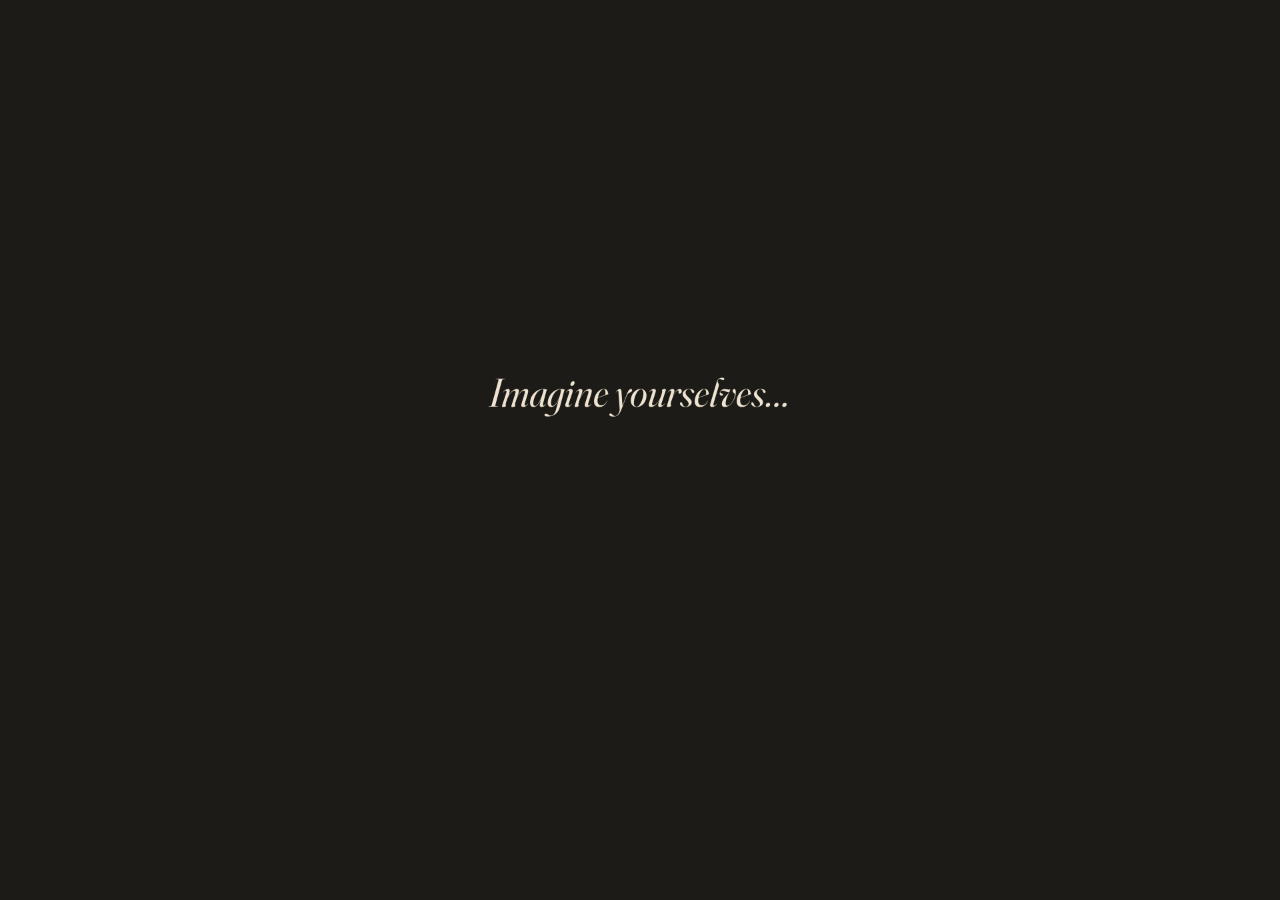
<file: index.html>
<!doctype html>
<html lang="en">
<head>
<meta charset="utf-8">
<meta name="robots" content="noindex">
<meta name="viewport" content="width=device-width, initial-scale=1, minimum-scale=1">
<title>Lia - a story for Google Research</title>
<link rel="icon" href="data:,">
<link rel="stylesheet" href="css/talk.css">
</head>
<body class="theme-night">
<div id="stage">
  <div id="screens"></div>
  <div id="overlay"><div class="pane"></div><div class="x">CLICK TO CLOSE</div></div>
  <div id="progress"></div>
  <div id="notes"></div>
  <div id="map"></div>
  <div id="black"></div>
</div>
<script src="data/papers.js"></script>
<script src="data/notes.js"></script>
<script src="data/menton.js"></script>
<script src="data/prompt_ideas.js"></script>
<script src="js/talk.js"></script>
<script src="js/screens.js"></script>
<script>TALK.start();</script>
</body>
</html>
</file>
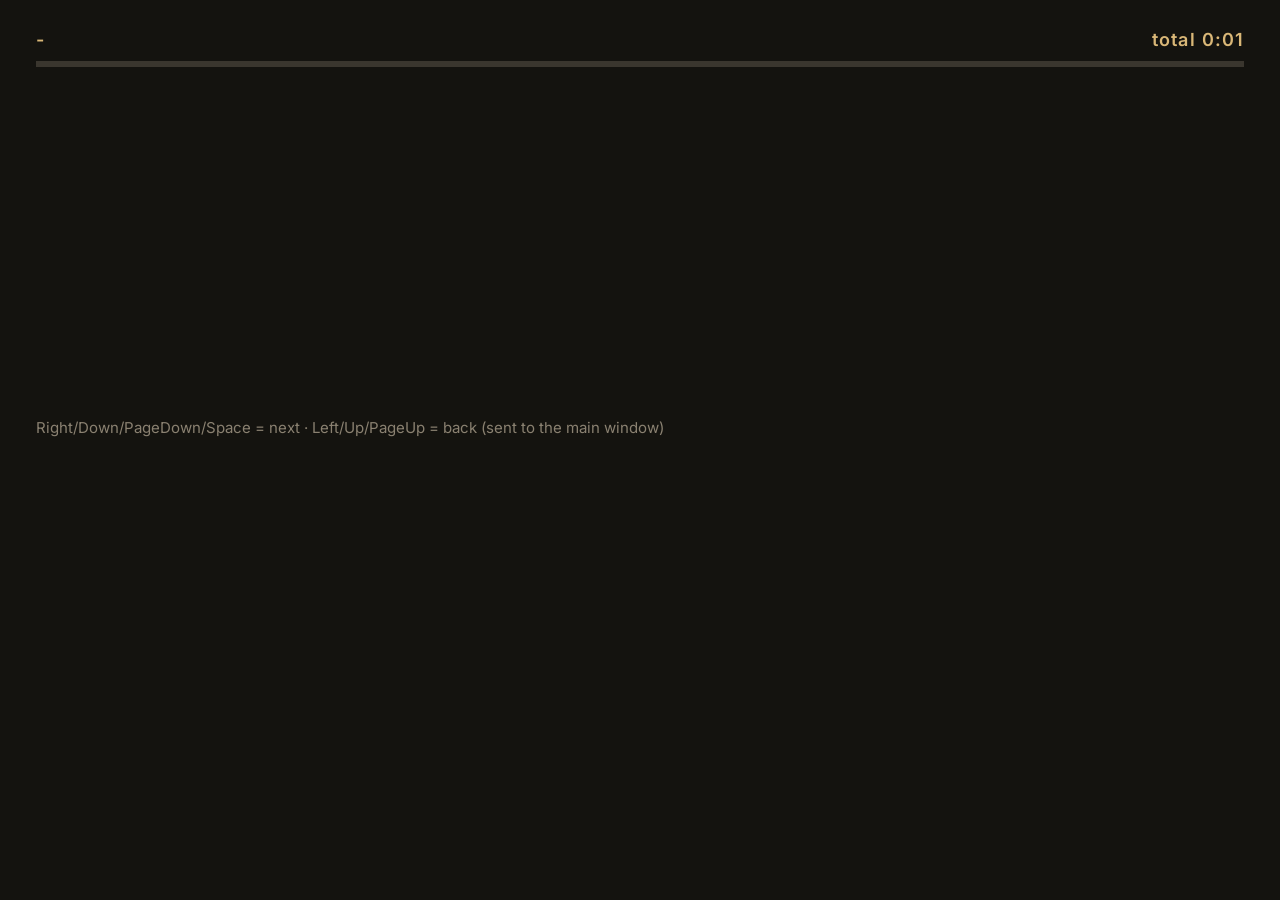
<file: presenter.html>
<!doctype html>
<html lang="he" dir="rtl">
<head>
<meta charset="utf-8">
<title>Presenter</title>
<link rel="stylesheet" href="assets/fonts/fonts.css">
<style>
  body { margin: 0; background: #14130F; color: #F4EBDA; font-family: 'Heebo', Arial, sans-serif; padding: 28px 36px; }
  .top { direction: ltr; display: flex; justify-content: space-between; font: 600 18px/1.3 'Inter', sans-serif; color: #D9B777; letter-spacing: .06em; }
  .bar { direction: ltr; height: 6px; background: #3a362e; margin: 10px 0 22px; }
  .bar i { display: block; height: 100%; background: #D9B777; width: 0; }
  .note { font-size: 38px; line-height: 1.55; min-height: 300px; }
  .aside { margin-top: 18px; font-size: 24px; line-height: 1.5; color: #CDBFA5; }
  .next { direction: ltr; margin-top: 28px; font: 400 20px/1.3 'Inter', sans-serif; color: #CDBFA5; }
  .keys { direction: ltr; margin-top: 18px; font: 400 15px/1.5 'Inter', sans-serif; color: #8a8171; }
</style>
</head>
<body tabindex="0">
<div class="top"><span id="scr">-</span><span id="clock">0:00</span></div>
<div class="bar"><i id="bar"></i></div>
<div class="note" id="note"></div>
<div class="aside" id="aside"></div>
<div class="next" id="next"></div>
<div class="keys">Right/Down/PageDown/Space = next · Left/Up/PageUp = back (sent to the main window)</div>
<script>
  var ch = new BroadcastChannel('lia-talk');
  var t0 = Date.now(), bud = 0, kb = 0;
  function mm(s) { var m = Math.floor(s / 60), x = Math.floor(s % 60); return m + ':' + (x < 10 ? '0' : '') + x; }
  setInterval(function () { document.getElementById('clock').textContent = 'total ' + mm((Date.now() - t0) / 1000); }, 500);
  ch.onmessage = function (e) {
    var m = e.data; if (!m || m.type !== 'state') return;
    document.getElementById('scr').textContent = m.id + ' · ' + m.title + ' · step ' + m.k + '/' + m.clicks + (m.time ? ' · budget ' + m.time : '');
    document.getElementById('note').textContent = m.note;
    document.getElementById('aside').innerHTML = (m.aside || []).map(function (a) { return '(' + a.replace(/</g, '&lt;') + ')'; }).join('<br>');
    document.getElementById('next').textContent = m.next ? 'Next screen: ' + m.next : 'Last screen';
    document.getElementById('bar').style.width = (100 * (m.i + 1) / m.total) + '%';
  };
  document.addEventListener('keydown', function (e) {
    var n = ['ArrowRight', 'ArrowDown', 'PageDown', ' ', 'Enter'], p = ['ArrowLeft', 'ArrowUp', 'PageUp', 'Backspace'];
    if (n.indexOf(e.key) >= 0) { e.preventDefault(); ch.postMessage({ type: 'cmd', cmd: 'next' }); }
    if (p.indexOf(e.key) >= 0) { e.preventDefault(); ch.postMessage({ type: 'cmd', cmd: 'prev' }); }
  });
  ch.postMessage({ type: 'cmd', cmd: 'hello' });
</script>
</body>
</html>
</file>
<file: css/talk.css>
/* The Lia story site. Stage 1920x1080, scaled to the window. Tokens from Zohar's reference page + Pi. */
@import url(../assets/fonts/fonts.css);

:root {
  --paper: #F2EADD;
  --paper-deep: #E8DCC7;
  --card: #F8F3EA;
  --green: #26493A;
  --green-mid: #4C6C5C;
  --green-lite: #9BBEA8;
  --gold: #A8885C;
  --gold-ink: #7A5A30;
  --gold-lite: #D9B777;
  --walnut: #6B4E37;
  --ink: #2A2722;
  --dot-off: #D9CDB8;
  --rose: #B5646A;
  --night: #1D1B17;
  --night-ink: #EDE3D0;
  --lamp: #E0A84E;
  --siren: #A4503A;
  --product-violet: #7B62A8;
  --ease: cubic-bezier(.16,.72,.24,1);
  --display: 'Fraunces', Georgia, 'Times New Roman', serif;
  --body: 'Inter', 'Segoe UI', system-ui, sans-serif;
  --he-display: 'Frank Ruhl Libre', 'FrankRuehl', 'David', serif;
  --he-body: 'Heebo', 'Segoe UI', Arial, sans-serif;
  --mono: 'JetBrains Mono', Consolas, monospace;
}

* { box-sizing: border-box; margin: 0; padding: 0; }
html, body { width: 100%; height: 100%; overflow: hidden; background: var(--paper); transition: background-color 1.2s var(--ease); }
body { font-family: var(--body); color: var(--ink); cursor: default; position: fixed; inset: 0; } /* a phone must not widen the page to the 1920 px stage */
body.theme-night { background: var(--night); }
body.hide-cursor, body.hide-cursor * { cursor: none !important; }

#stage { position: absolute; left: 50%; top: 50%; width: 1920px; height: 1080px; transform-origin: 0 0; overflow: hidden; background: var(--paper); }

.screen { position: absolute; inset: 0; visibility: hidden; overflow: hidden; background: var(--paper); color: var(--ink); will-change: transform, opacity; }
.screen.active, .screen.entering, .screen.leaving { visibility: visible; }
.screen[data-theme=night] { background: var(--night); color: var(--night-ink); }
.screen .bgfade { position: absolute; inset: 0; background: var(--paper); opacity: 0; transition: opacity 1.4s var(--ease); pointer-events: none; }

/* ---- type: ONE title size ---- */
.eyebrow { position: absolute; left: 96px; top: 70px; font: 600 16px/1 var(--body); letter-spacing: .18em; text-transform: uppercase; color: var(--gold-ink); }
[data-theme=night] .eyebrow { color: var(--lamp); }
.title { position: absolute; left: 96px; top: 104px; max-width: 1500px; font: 450 60px/1.08 var(--display); font-variation-settings: 'opsz' 60, 'SOFT' 30; letter-spacing: -0.01em; color: var(--green); }
[data-theme=night] .title { color: var(--night-ink); }
.titlerule { position: absolute; left: 96px; top: 190px; width: 1728px; height: 5px; border-top: 1px solid rgba(38,73,58,.6); border-bottom: 1px solid rgba(38,73,58,.6); transform-origin: left; }
[data-theme=night] .titlerule { border-color: rgba(224,168,78,.55); }
.sub { position: absolute; left: 96px; top: 206px; font: 400 26px/1.3 var(--body); color: var(--walnut); max-width: 1500px; }
.sub b { color: var(--green); font-weight: 600; }
.body { font: 400 30px/1.4 var(--body); }
.quote { font: italic 400 44px/1.25 var(--display); font-variation-settings: 'opsz' 144, 'SOFT' 30; }
.he { font-family: var(--he-display); direction: rtl; unicode-bidi: isolate; }
.he-body { font-family: var(--he-body); direction: rtl; unicode-bidi: isolate; }

/* citation strip */
.cite { position: absolute; left: 96px; right: 96px; bottom: 30px; padding-top: 12px; border-top: 1px solid rgba(107,78,55,.5); box-shadow: 0 -4px 0 -3px rgba(107,78,55,.0); font: 400 17px/1.34 var(--body); color: var(--walnut); z-index: 6; }
.cite::before { content: ''; position: absolute; left: 0; right: 0; top: -5px; border-top: 1px solid rgba(107,78,55,.5); }
.cite b { color: var(--ink); font-weight: 700; }
.cite .ln { display: block; margin-top: 3px; }
.cite .disc { display: block; margin-top: 4px; font-size: 15px; opacity: .9; }
[data-theme=night] .cite { color: #CDBFA5; border-color: rgba(205,191,165,.45); }
[data-theme=night] .cite::before { border-color: rgba(205,191,165,.45); }
[data-theme=night] .cite b { color: var(--night-ink); }

/* step reveals */
[data-s] { opacity: 0; transform: translateY(22px); transition: opacity .7s var(--ease), transform .8s var(--ease); pointer-events: none; }
[data-s].in { opacity: 1; transform: none; pointer-events: auto; }
[data-s].out { opacity: 0; transform: translateY(-30px); pointer-events: none; }
[data-s].fade { transform: none; }
[data-s].noshift, [data-s].noshift.in, [data-s].noshift.out { transform: none; }
.abs { position: absolute; }

/* typing caret */
.caret::after { content: ''; display: inline-block; width: 3px; height: .9em; margin-left: 4px; background: currentColor; vertical-align: -0.08em; animation: blink 1s steps(1) infinite; }
@keyframes blink { 50% { opacity: 0; } }
.word { display: inline-block; opacity: 0; transform: translateY(6px); animation: wordin .45s var(--ease) forwards; }
@keyframes wordin { to { opacity: 1; transform: none; } }

/* ---------- 01 ---------- */
#s01 .big { position: absolute; left: 0; right: 0; top: 420px; text-align: center; font: italic 380 60px/1.1 var(--display); font-variation-settings: 'opsz' 144, 'SOFT' 30; color: var(--night-ink); }
#s01 video, #s01 .vfill { position: absolute; inset: 0; width: 100%; height: 100%; object-fit: cover; background: #000; transition: opacity 1.6s var(--ease), filter 1.6s var(--ease); }
#s01 video.dim { opacity: .35; }
#s01 .subs { position: absolute; left: 0; right: 0; bottom: 190px; text-align: center; font: italic 400 44px/1.25 var(--display); color: #fff; text-shadow: 0 2px 18px rgba(0,0,0,.85); }
#s01 .subs .he { display: block; font-size: 40px; margin-bottom: 10px; font-style: normal; }
#s01 .ring { position: absolute; left: 960px; top: 540px; width: 40px; height: 40px; margin: -20px 0 0 -20px; border-radius: 50%; border: 3px solid var(--siren); opacity: 0; pointer-events: none; }
#s01 .ring.go { animation: ringswell 2.6s ease-out 3; }
@keyframes ringswell { 0% { transform: scale(.4); opacity: .0; } 15% { opacity: .85; } 100% { transform: scale(22); opacity: 0; } }
#s01 .date { position: absolute; left: 0; right: 0; top: 380px; text-align: center; font: 600 22px/1 var(--body); letter-spacing: .24em; color: var(--lamp); text-transform: uppercase; min-height: 22px; }
#s01 .t2 { position: absolute; left: 0; right: 0; top: 440px; text-align: center; font: 380 60px/1.1 var(--display); color: var(--night-ink); }

/* ---------- 02 ---------- */
#s02 { transition: background-color 1.4s var(--ease); }
#s02.lit { background: #1F2E27; }
.clip { position: absolute; background: #fff; padding: 0; box-shadow: 0 18px 40px rgba(0,0,0,.45); transition: transform 1.2s cubic-bezier(.2,.9,.3,1.12), opacity .5s; opacity: 0; }
.clip img { display: block; width: 100%; }
.clip .tape { position: absolute; left: 50%; top: -18px; width: 150px; height: 38px; margin-left: -75px; background: rgba(168,136,92,.78); transform: rotate(-2deg); }
.clip.in { opacity: 1; }
.clipcap { position: absolute; font: 400 20px/1.35 var(--body); color: var(--night-ink); }
.clipcap em { font-style: normal; font-weight: 600; }

/* ---------- 03 ---------- */
#s03 .photo { position: absolute; inset: 0; background: url(../assets/img/N4_safe_room_empty_full.jpg) center/cover; transform-origin: 40% 50%; animation: pushin 40s linear infinite alternate; }
@keyframes pushin { from { transform: scale(1.0); } to { transform: scale(1.09); } }
#s03 .shade { position: absolute; inset: 0; background: linear-gradient(90deg, rgba(29,27,23,.95) 0%, rgba(29,27,23,.78) 22%, rgba(29,27,23,.0) 52%); }
#s03 .lamp { position: absolute; left: 41%; top: 44%; width: 760px; height: 760px; margin: -380px 0 0 -380px; background: radial-gradient(circle, rgba(255,190,90,.30), rgba(255,190,90,0) 60%); animation: breathe 5s ease-in-out infinite; mix-blend-mode: screen; pointer-events: none; }
@keyframes breathe { 0%,100% { opacity: .7; } 50% { opacity: 1; } }
#s03 .title { top: 300px; max-width: 560px; }
#s03 .eyebrow { top: 250px; }
#s03 .log { position: absolute; left: 96px; top: 560px; font: 400 25px/1.7 var(--mono); color: var(--night-ink); white-space: pre; min-height: 170px; }
#s03 .log .tm { color: var(--lamp); }

/* ---------- 04 ---------- */
#s04 .tl { position: absolute; left: 0; top: 0; width: 1920px; height: 1080px; }
#s04 .line { position: absolute; left: 160px; top: 526px; width: 1600px; height: 5px; border-top: 1px solid rgba(224,168,78,.7); border-bottom: 1px solid rgba(224,168,78,.7); transform: scaleX(0); transform-origin: left; transition: transform 2.2s var(--ease); }
#s04 .line.drawn { transform: scaleX(1); }
#s04 .node { position: absolute; top: 400px; width: 300px; margin-left: -150px; text-align: center; opacity: 0; transform: translateY(14px); transition: opacity .7s var(--ease), transform .8s var(--ease); }
#s04 .node.in { opacity: 1; transform: none; }
#s04 .node .d { font: 600 22px/1 var(--mono); color: var(--lamp); height: 32px; }
#s04 .node .dot { position: absolute; left: 50%; top: 117px; width: 22px; height: 22px; margin-left: -11px; border-radius: 50%; background: var(--lamp); box-shadow: 0 0 0 6px rgba(224,168,78,.2); }
#s04 .node.purim .dot { background: #F2D08A; box-shadow: 0 0 0 8px rgba(242,208,138,.3); }
#s04 .node .v { margin-top: 130px; font: 600 28px/1.2 var(--display); color: var(--night-ink); }
#s04 .node .t { margin-top: 10px; font: 400 21px/1.35 var(--body); color: #CDBFA5; }
#s04 .maya { text-decoration: line-through; text-decoration-color: var(--walnut); text-decoration-thickness: 2px; color: #CDBFA5; }
#s04 .lia { color: #E6A0A6; font-weight: 600; }

/* ---------- 05 dots ---------- */
.dots { position: absolute; display: grid; }
.dots i { display: block; border-radius: 50%; background: var(--dot-off); transition: background-color .5s, transform .5s var(--ease); }
.dots i.on { background: var(--green); transform: scale(1.08); }
.dots i.on2 { background: var(--gold-ink); transform: scale(2.6); box-shadow: 0 0 0 3px #F2EADD, 0 0 0 6px var(--gold); position: relative; z-index: 2; }
.big-num { font: 380 170px/1 var(--display); font-variation-settings: 'opsz' 144, 'SOFT' 30; color: var(--green); letter-spacing: -0.02em; }
.big-lab { font: 400 30px/1.35 var(--body); color: var(--ink); max-width: 640px; }
.big-lab small { display: block; margin-top: 8px; font-size: 21px; color: var(--walnut); }
.filterbar { position: absolute; height: 54px; width: 0; opacity: 0; border: 2px solid var(--gold); border-radius: 27px; background: rgba(168,136,92,.12); transition: width 1.5s var(--ease); overflow: hidden; white-space: nowrap; }
.filterbar span { position: absolute; left: 22px; top: 14px; font: 600 18px/1 var(--body); letter-spacing: .06em; color: var(--gold-ink); text-transform: uppercase; }
.legend { font: 400 17px/1.3 var(--body); color: var(--walnut); }
.bottomline { font: 600 32px/1.25 var(--display); color: var(--green); }

/* ---------- walls ---------- */
.wall { position: absolute; left: 96px; top: 250px; width: 1728px; height: 700px; }
.axis { position: absolute; left: 96px; top: 214px; width: 1728px; height: 20px; }
.axis .rl { position: absolute; left: 0; right: 0; top: 7px; height: 5px; border-top: 1px solid rgba(38,73,58,.6); border-bottom: 1px solid rgba(38,73,58,.6); }
.axis span { position: absolute; top: -6px; padding-right: 12px; background: var(--paper); font: 600 16px/1 var(--body); letter-spacing: .14em; color: var(--gold-ink); }
.pcard { position: absolute; background: var(--card); border: 1px solid var(--gold); outline: 1px solid rgba(168,136,92,.5); outline-offset: 3px; cursor: pointer; opacity: 0; overflow: hidden; transition: opacity .9s var(--ease), transform 1.1s var(--ease), box-shadow .25s; }
.pcard { transform: translate(var(--dx, 0px), var(--dy, 40px)) rotate(var(--rot, 0deg)); }
.pcard.in { opacity: 1; transform: rotate(var(--rs, 0deg)); transition-delay: var(--dl, 0s); }
.pcard.solo { opacity: 1; transform: translate(var(--cx, 0px), var(--cy, 0px)) scale(1.7); z-index: 9; transition-delay: 0s; transition: opacity .6s, transform 1.2s var(--ease); }
.pcard:hover { box-shadow: 0 10px 26px rgba(42,39,34,.28); z-index: 5; }
.pcard .im { position: absolute; left: 0; right: 0; top: 0; background: #fff; overflow: hidden; }
.pcard .im img { width: 100%; height: 100%; object-fit: cover; object-position: top; display: block; }
.pcard .im.tile { display: flex; flex-direction: column; justify-content: flex-end; }
.pcard .im.tile .band { background: #fff; margin: 0 0 14%; padding: 8px 10px; display: flex; align-items: center; justify-content: center; height: 34%; }
.pcard .im.tile .band img { width: 100%; height: 100%; object-fit: contain; object-position: center; }
.pcard .im.tile .nm { position: absolute; left: 8px; right: 8px; top: 7px; font: 600 14px/1.15 var(--body); color: #fff; }
.pcard .tx { position: absolute; left: 0; right: 0; bottom: 0; padding: 8px 12px 9px; background: var(--card); border-top: 1px solid rgba(168,136,92,.5); }
.pcard .tx .ti { font: 600 16px/1.2 var(--body); color: var(--ink); display: -webkit-box; -webkit-line-clamp: 2; -webkit-box-orient: vertical; overflow: hidden; }
.pcard .tx .mt { margin-top: 3px; font: 400 13px/1.2 var(--body); color: var(--walnut); white-space: nowrap; overflow: hidden; text-overflow: ellipsis; }
.pcard .dot { position: absolute; right: 9px; top: 9px; width: 16px; height: 16px; border-radius: 50%; background: var(--green); border: 2px solid #fff; z-index: 3; }
.pcard .yr { position: absolute; left: 9px; bottom: 80px; z-index: 3; padding: 2px 7px; background: rgba(38,73,58,.92); color: #fff; font: 600 13px/1.2 var(--body); letter-spacing: .06em; border-radius: 2px; }
.pcard.review { background: #E5DFD3; border-style: dashed; }
.pcard.review .im { filter: grayscale(.85) contrast(.95); opacity: .85; }
.wall-legend { position: absolute; left: 96px; bottom: 112px; font: 400 17px/1.3 var(--body); color: var(--walnut); z-index: 6; }
.wall-legend .gdot { display: inline-block; width: 13px; height: 13px; border-radius: 50%; background: var(--green); margin: 0 5px -1px 0; }
.wall-legend .gcard { display: inline-block; width: 18px; height: 12px; border: 1px dashed var(--gold); background: #E5DFD3; margin: 0 5px -1px 0; }

/* paper overlay */
#overlay { position: absolute; inset: 0; z-index: 50; display: none; align-items: center; justify-content: center; background: rgba(29,27,23,.55); }
#overlay.on { display: flex; }
#overlay .pane { width: 1380px; min-height: 520px; background: var(--card); border: 1px solid var(--gold); outline: 1px solid var(--gold); outline-offset: 6px; display: flex; gap: 48px; padding: 48px 56px; animation: pop .35s var(--ease); }
@keyframes pop { from { opacity: 0; transform: translateY(18px) scale(.97); } to { opacity: 1; transform: none; } }
#overlay .cv { flex: 0 0 360px; align-self: flex-start; background: #fff; border: 1px solid var(--dot-off); }
#overlay .cv img { width: 100%; display: block; }
#overlay .cv.tile { padding: 26px; }
#overlay .info { flex: 1; font-family: var(--body); }
#overlay .info .k { font: 600 15px/1 var(--body); letter-spacing: .18em; text-transform: uppercase; color: var(--gold-ink); margin-bottom: 16px; }
#overlay .info h3 { font: 400 40px/1.14 var(--display); color: var(--green); margin-bottom: 24px; }
#overlay .info p { font-size: 22px; line-height: 1.4; color: var(--ink); margin-bottom: 14px; }
#overlay .info p b { font-weight: 700; }
#overlay .info .meta { font-size: 20px; color: var(--walnut); }
#overlay .info .meta b { color: var(--ink); }
#overlay .x { position: absolute; right: 270px; top: 60px; font: 400 17px/1 var(--body); color: #F2EADD; letter-spacing: .1em; }

/* ---------- 07 flip ---------- */
#s07 .pic { position: absolute; inset: 0; background-size: cover; background-position: center; }
#s07 .picB { clip-path: inset(0 0 0 100%); transition: clip-path 1.6s var(--ease); background-image: url(../assets/img/N3b_after_lia_asks_full.jpg); }
#s07 .picA { background-image: url(../assets/img/N3a_before_mother_asks_full.jpg); }
#s07.flipped .picB { clip-path: inset(0 0 0 50%); }
#s07 .hair { position: absolute; top: 0; bottom: 0; width: 3px; left: 100%; background: var(--green-lite); box-shadow: 0 0 18px rgba(155,190,168,.9); transition: left 1.6s var(--ease); }
#s07.flipped .hair { left: calc(50% - 1px); }
#s07 .lab { position: absolute; top: 56px; font: 600 18px/1 var(--body); letter-spacing: .2em; padding: 11px 16px; background: rgba(29,27,23,.62); color: var(--gold-lite); text-transform: uppercase; }
#s07 .lab.l { left: 56px; }
#s07 .lab.r { right: 56px; opacity: 0; transition: opacity .8s .9s; }
#s07.flipped .lab.r { opacity: 1; }
#s07 .scrimtop { position: absolute; left: 0; right: 0; top: 0; height: 150px; background: linear-gradient(rgba(29,27,23,.5), rgba(29,27,23,0)); }
.chat { position: absolute; left: 1050px; top: 150px; width: 700px; padding: 22px 26px 26px; background: rgba(248,243,234,.96); border: 1px solid var(--gold); outline: 1px solid rgba(168,136,92,.5); outline-offset: 4px; transition: opacity .6s var(--ease); }
.chat .row { display: flex; align-items: flex-end; gap: 12px; margin-top: 14px; min-height: 52px; }
.chat .row.r { flex-direction: row-reverse; }
.chat .av { flex: 0 0 18px; width: 18px; height: 18px; border-radius: 50%; margin-bottom: 14px; }
.chat .av.p { background: var(--green); }
.chat .av.ai { background: var(--dot-off); border: 2px solid var(--walnut); }
.chat .av.lia { background: var(--rose); }
.chat .bub { padding: 14px 20px; border-radius: 20px; font: 400 27px/1.3 var(--body); max-width: 560px; min-height: 52px; }
.chat .bub.p { background: #DCE6DE; color: var(--ink); border-bottom-right-radius: 4px; }
.chat .bub.lia { background: #F0D7D8; color: var(--ink); border-bottom-left-radius: 4px; }
.chat .typing { display: inline-flex; gap: 7px; padding: 20px 22px; background: #ECE5D8; border-radius: 22px; }
.chat .typing i { width: 10px; height: 10px; border-radius: 50%; background: var(--walnut); animation: tdot 1.1s infinite; }
.chat .typing i:nth-child(2) { animation-delay: .18s; } .chat .typing i:nth-child(3) { animation-delay: .36s; }
@keyframes tdot { 0%,60%,100% { opacity: .25; transform: none; } 30% { opacity: 1; transform: translateY(-4px); } }
.chat .who { font: 600 14px/1 var(--body); letter-spacing: .16em; text-transform: uppercase; color: var(--gold-ink); }
#s07 .band { position: absolute; left: 0; width: 960px; bottom: 112px; height: 345px; background: rgba(242,234,221,.97); transform: translateY(110%); transition: transform 1.1s var(--ease); z-index: 4; }
#s07 .band.in { transform: none; }
#s07 .band::before { content: ''; position: absolute; left: 96px; right: 48px; top: 20px; height: 5px; border-top: 1px solid rgba(38,73,58,.6); border-bottom: 1px solid rgba(38,73,58,.6); }
#s07 .band .three { position: absolute; left: 96px; top: 46px; width: 820px; font: 450 40px/1.22 var(--display); font-variation-settings: 'opsz' 60, 'SOFT' 30; color: var(--green); letter-spacing: -0.01em; }
#s07 .band .three div::before { content: ''; display: inline-block; width: 10px; height: 10px; border-radius: 50%; background: var(--gold); margin-right: 18px; vertical-align: middle; position: relative; top: -3px; }
#s07 .band .why { position: absolute; left: 96px; top: 204px; width: 800px; font: 400 25px/1.35 var(--body); color: var(--ink); }
#s07 .band .cr { position: absolute; left: 96px; top: 300px; font: 400 18px/1.3 var(--body); color: var(--walnut); }
.chat.small { left: 56px; top: 128px; width: 540px; padding: 16px 22px 18px; opacity: 0; pointer-events: none; }
.chat.small .row { margin-top: 10px; min-height: 0; }
.chat.small .bub { font-size: 24px; max-width: 420px; min-height: 0; padding: 12px 18px; }
.chat.small .av { margin-bottom: 10px; }

/* ---------- 08 SMART ---------- */
#s08 .smart { position: absolute; left: 0; top: 0; width: 1920px; height: 1080px; transform-origin: 96px 210px; transition: transform 1.2s var(--ease), opacity .8s; }
#s08 .smart.small { transform: translate(0,-10px) scale(.44); opacity: 0; pointer-events: none; }
#s08 .sline { position: absolute; left: 190px; top: 612px; width: 1500px; height: 4px; background: linear-gradient(90deg, var(--dot-off), var(--green)); transform: rotate(-9deg); transform-origin: left; }
#s08 .sn { position: absolute; width: 330px; text-align: center; }
#s08 .sn .c { width: 66px; height: 66px; margin: 0 auto 10px; border-radius: 50%; background: var(--dot-off); border: 3px solid var(--green); font: 600 32px/60px var(--display); color: var(--green); transition: background .6s, color .6s; }
#s08 .sn .c.on { background: var(--green); color: #fff; }
#s08 .sn .nm { font: 600 24px/1.2 var(--body); color: var(--ink); }
#s08 .ring1 { position: absolute; width: 66px; height: 66px; border-radius: 50%; border: 3px solid var(--gold); opacity: 0; }
#s08 .ring1.go { animation: ringp 1.6s ease-out 2; }
@keyframes ringp { 0% { opacity: .9; transform: scale(1); } 100% { opacity: 0; transform: scale(3.2); } }
#s08 .hint { position: absolute; left: 96px; top: 800px; font: 400 22px/1.3 var(--body); color: var(--walnut); }
#s08 .here { position: absolute; left: 96px; top: 880px; width: 1000px; font: 600 34px/1.25 var(--display); color: var(--green); }
#s08 .wallbox { position: absolute; left: 0; top: 0; width: 1920px; height: 1080px; }

/* ---------- 09 meet lia ---------- */
#s09 .panel { position: absolute; left: 0; top: 0; width: 700px; height: 1080px; background: var(--paper); z-index: 2; }
#s09 .frame { position: absolute; left: 740px; top: 250px; width: 1090px; height: 690px; border: 1px solid var(--gold); outline: 1px solid var(--gold); outline-offset: 8px; overflow: hidden; background: #000; }
#s09 .frame .ph { position: absolute; inset: 0; background: url(../assets/img/E04_lia_watercolor.jpg) center/cover; transform-origin: 30% 38%; animation: lpush 30s linear infinite alternate; transition: filter 2.2s var(--ease); }
#s09 .frame .cool { position: absolute; inset: 0; background: rgba(52,70,110,.0); transition: background 2.2s; mix-blend-mode: multiply; }
#s09.turned .frame .ph { filter: saturate(.55) brightness(.9); }
#s09.turned .frame .cool { background: rgba(120,140,190,.38); }
@keyframes lpush { from { transform: scale(1); } to { transform: scale(1.22); } }
#s09 .title { max-width: 560px; }
#s09 .notes { position: absolute; left: 96px; top: 300px; width: 560px; }
#s09 .nt { position: relative; padding: 0 0 0 22px; margin-bottom: 30px; font: 400 32px/1.35 var(--body); color: var(--ink); }
#s09 .nt::before { content: ''; position: absolute; left: 0; top: 4px; bottom: 4px; width: 2px; background: var(--gold); transform: scaleY(0); transform-origin: top; transition: transform .9s var(--ease); }
#s09 .nt.in::before { transform: scaleY(1); }
#s09 .nt b { color: var(--green); font-weight: 600; }

/* ---------- 10 comes home ---------- */
#s10 .L { position: absolute; left: 860px; top: 340px; width: 200px; height: 200px; border-radius: 50%; background: var(--product-violet); color: #fff; font: 600 110px/200px var(--body); text-align: center; transition: transform 1s var(--ease), opacity .8s; }
#s10 .L.small { transform: translate(-390px, 140px) scale(.07); opacity: 0; }
#s10 .l1 { position: absolute; left: 0; right: 0; top: 590px; text-align: center; font: 400 34px/1.3 var(--body); color: var(--walnut); }
#s10 .brk { position: absolute; left: 0; right: 0; top: 460px; text-align: center; font: italic 400 48px/1.3 var(--display); color: var(--walnut); padding: 0 140px; min-height: 130px; }
#s10 .photo { position: absolute; inset: 0; background: url(../assets/img/N1_she_comes_home_angry_full.jpg) center/cover; opacity: 0; transition: opacity 1.6s var(--ease); }
#s10 .photo.in { opacity: 1; }
#s10 video { position: absolute; inset: 0; width: 100%; height: 100%; object-fit: cover; opacity: 0; transition: opacity 1.2s; }
#s10 video.in { opacity: 1; }
#s10 .scrimL { position: absolute; left: 0; top: 0; bottom: 0; width: 1000px; background: linear-gradient(90deg, rgba(242,234,221,1) 0%, rgba(242,234,221,.97) 58%, rgba(242,234,221,0) 100%); opacity: 0; transition: opacity 1.2s; }
#s10 .scrimL.in { opacity: 1; }
#s10 .lt { position: absolute; left: 96px; top: 300px; width: 620px; font: 400 32px/1.4 var(--body); color: var(--ink); }
#s10 .words { position: absolute; left: 96px; top: 470px; width: 800px; }
#s10 .words .bk { margin-top: 16px; padding: 10px 18px 12px; border-left: 4px solid var(--gold); background: rgba(255,255,255,.55); font: 400 26px/1.35 var(--body); color: var(--walnut); letter-spacing: .01em; }
#s10 .words .g.in { transition-delay: 1.1s; }
#s10 .words .pq.in { transition-delay: 1.8s; }
#s10 .cite, #s09 .cite { background: rgba(242,234,221,.96); z-index: 6; }
#s10 .words .q { font: italic 400 34px/1.3 var(--display); color: var(--ink); }
#s10 .words .q::before { content: ''; display: inline-block; width: 16px; height: 16px; border-radius: 50%; background: var(--rose); margin-right: 14px; vertical-align: 2px; }
#s10 .words .g { margin-top: 20px; font: 600 24px/1.3 var(--body); color: var(--green); }
#s10 .words .pq { margin-top: 22px; font: italic 400 27px/1.35 var(--display); color: var(--gold-ink); }
#s10 .tt { position: absolute; left: 96px; top: 104px; }

/* ---------- 11 one line ---------- */
#s11 .q1 { position: absolute; left: 160px; right: 160px; top: 340px; text-align: center; font: italic 450 56px/1.25 var(--display); font-variation-settings: 'opsz' 60, 'SOFT' 30; color: var(--green); }
#s11 .q1s { position: absolute; left: 0; right: 0; top: 590px; text-align: center; font: 400 22px/1.3 var(--body); color: var(--walnut); }
#s11 .gb { position: absolute; left: 300px; top: 330px; width: 1320px; padding: 30px 40px; background: #E6E6E8; border-radius: 28px; font: 400 40px/1.35 -apple-system, 'Segoe UI', Arial, sans-serif; color: #202124; min-height: 130px; }
#s11 .gblab { position: absolute; left: 300px; top: 520px; font: 500 26px/1.3 var(--body); color: var(--ink); width: 1320px; }
#s11 .rl { position: absolute; left: 300px; top: 640px; font: 400 32px/1.3 var(--body); color: var(--ink); }
#s11 .bigg { position: absolute; left: 300px; top: 740px; font: 380 60px/1.1 var(--display); color: var(--green); }

/* ---------- 12 video ---------- */
#s12 video { position: absolute; inset: 0; width: 100%; height: 100%; object-fit: contain; background: #12110F; opacity: 0; transition: opacity .8s; }
#s12 video.in { opacity: 1; }
#s12 .pre { position: absolute; inset: 0; }
#s12 .pre img { position: absolute; left: 160px; top: 270px; width: 1600px; height: 900px; object-fit: cover; object-position: top; border: 1px solid var(--gold); outline: 1px solid var(--gold); outline-offset: 7px; }
#s12 .cap { position: absolute; left: 96px; top: 76px; width: 1728px; font: 400 24px/1.4 var(--body); color: var(--ink); }
#s12 .cap b { font-weight: 600; color: var(--green); }
#s12 .hintp { position: absolute; right: 96px; bottom: 100px; font: 600 18px/1 var(--body); letter-spacing: .14em; color: #fff; background: rgba(29,27,23,.7); padding: 12px 16px; display: none; z-index: 8; }
#s12 .b1 { position: absolute; inset: 0; display: none; background: var(--paper); z-index: 7; }
#s12 .b1.on { display: block; }
#s12 .b1 .row { position: absolute; left: 96px; top: 260px; display: flex; gap: 30px; }
#s12 .b1 img { width: 560px; border: 1px solid var(--gold); outline: 1px solid var(--gold); outline-offset: 5px; }
#s12 .b1 .cp { position: absolute; left: 96px; top: 190px; font: 400 22px/1.3 var(--body); color: var(--walnut); }

/* ---------- 13 inside the prompt ---------- */
#s13 .outline { position: absolute; left: 96px; top: 286px; width: 520px; }
#s13 .oi { display: flex; align-items: center; gap: 18px; padding: 11px 0; font: 500 26px/1.2 var(--body); color: var(--ink); transition: opacity .6s var(--ease), color .6s var(--ease); }
#s13 .oi i { flex: none; width: 46px; height: 46px; border-radius: 50%; border: 2px solid var(--green-mid); font: 600 22px/42px var(--body); font-style: normal; text-align: center; color: var(--green); background: transparent; transition: background .5s var(--ease), color .5s var(--ease), border-color .5s var(--ease); }
#s13 .oi.soon { opacity: .3; }
#s13 .oi.done { opacity: .5; }
#s13 .oi.cur { opacity: 1; color: var(--green); font-weight: 700; }
#s13 .oi.cur i { background: var(--green); color: var(--paper); border-color: var(--green); }
#s13 .vrule13 { position: absolute; left: 648px; top: 290px; width: 1px; height: 640px; background: rgba(107,78,55,.35); }
#s13 .ip { position: absolute; left: 700px; top: 280px; width: 760px; transition: opacity .6s var(--ease), transform .6s var(--ease); }
#s13 .where { font: 600 16px/1.2 var(--body); letter-spacing: .16em; text-transform: uppercase; color: var(--gold-ink); }
#s13 .iname { margin: 10px 0 14px; font: 450 56px/1.08 var(--display); font-variation-settings: 'opsz' 60, 'SOFT' 30; letter-spacing: -0.01em; color: var(--green); }
#s13 .isent { font: 400 28px/1.38 var(--body); color: var(--ink); }
#s13 .from { margin: 26px 0 14px; display: flex; align-items: center; gap: 16px; font: 600 15px/1 var(--body); letter-spacing: .18em; text-transform: uppercase; color: var(--walnut); }
#s13 .from::after { content: ''; flex: 1; border-top: 1px solid rgba(107,78,55,.4); }
#s13 .row { margin-bottom: 14px; }
#s13 .lh { font: 600 26px/1.3 var(--body); color: var(--green); }
#s13 .ql { font: italic 450 30px/1.3 var(--display); font-variation-settings: 'opsz' 60, 'SOFT' 30; color: var(--ink); }
#s13 .fear { margin-top: 18px; opacity: 0; transition: opacity .7s var(--ease); }
#s13 .fear.in { opacity: 1; }
#s13 .flab { font: 600 15px/1 var(--body); letter-spacing: .18em; text-transform: uppercase; color: var(--siren); margin-bottom: 10px; }
#s13 .gdef { display: inline-block; font: 400 26px/1.3 -apple-system, 'Segoe UI', Arial, sans-serif; background: #E6E6E8; color: #202124; padding: 12px 22px; border-radius: 22px; text-decoration: line-through; text-decoration-color: var(--siren); text-decoration-thickness: 3px; transform: translateX(80px); transition: transform .9s var(--ease); }
#s13 .fear.in .gdef { transform: none; }
#s13 .dress { position: absolute; right: 96px; top: 300px; width: 340px; height: 340px; border: 1px solid var(--gold); outline: 1px solid var(--gold); outline-offset: 7px; background: url(../assets/img/N2_the_dress_full.jpg) center/cover; opacity: 0; transition: opacity 1s var(--ease); }
#s13 .dress.in { opacity: 1; }
#s13 .pic13 { background-size: cover; background-position: center; }
#s13 .final { position: absolute; left: 700px; right: 96px; top: 440px; font: 600 54px/1.2 var(--display); color: var(--green); }

/* ---------- 14 system ---------- */
#s14 .strips { position: absolute; left: 96px; top: 280px; width: 1000px; }
#s14 .strip { padding: 22px 30px; margin-bottom: 14px; background: var(--card); border: 1px solid var(--gold); font: 600 30px/1.2 var(--display); color: var(--green); }
#s14 .strip small { display: block; font: 400 20px/1.3 var(--body); color: var(--walnut); margin-top: 4px; }
#s14 .strips.merged .strip { margin-bottom: 0; border-bottom-width: 0; transition: margin .9s var(--ease); }
#s14 .strips.merged .strip:last-child { border-bottom-width: 1px; }
#s14 .sp { position: absolute; left: 1200px; top: 430px; width: 520px; padding: 34px 32px; background: var(--green); color: #fff; font: 380 42px/1.15 var(--display); }
#s14 .sp small { display: block; margin-top: 10px; font: 400 20px/1.3 var(--body); color: #CFE0D5; }
#s14 .turns { position: absolute; left: 96px; top: 740px; display: flex; gap: 12px; }
#s14 .turns i { width: 34px; height: 34px; border-radius: 50%; background: var(--dot-off); font: 600 13px/34px var(--body); text-align: center; color: var(--walnut); font-style: normal; transition: background .5s; }
#s14 .turns i.g { background: var(--gold); color: #fff; }
#s14 .tcap { position: absolute; left: 96px; top: 800px; width: 1300px; font: 400 25px/1.35 var(--body); color: var(--ink); }
#s14 .tcap b { color: var(--green); }
#s14 .blk { position: absolute; width: 790px; padding: 24px 30px; background: var(--card); border: 1px solid var(--gold); outline: 1px solid rgba(168,136,92,.5); outline-offset: 4px; font: 400 26px/1.35 var(--body); }
#s14 .blk b { display: block; margin-bottom: 6px; font: 600 30px/1.2 var(--display); color: var(--green); }
#s14 .peelwrap { position: absolute; inset: 0; background: var(--night); opacity: 0; pointer-events: none; transition: opacity 1.2s var(--ease); z-index: 9; }
#s14 .peelwrap.in { opacity: 1; }
#s14 .pl { position: absolute; inset: 0; background-size: cover; background-position: center; }
#s14 .pl.under { background-image: url(../assets/img/N1b_she_comes_home_afraid_full.jpg); }
#s14 .pl.top { background-image: url(../assets/img/N1_she_comes_home_angry_full.jpg); clip-path: polygon(0 0, 100% 0, 100% 100%, 0 100%); }
#s14 .fold { position: absolute; top: -10%; height: 130%; width: 120px; background: linear-gradient(90deg, rgba(0,0,0,.35), rgba(255,248,235,.92) 38%, #E9DDC2 70%, rgba(0,0,0,0)); transform: skewX(-8deg); opacity: 0; box-shadow: -18px 0 40px rgba(0,0,0,.3); }
#s14 .iv { position: absolute; left: 90px; top: 150px; width: 700px; padding: 40px 42px; background: rgba(29,27,23,.62); color: var(--night-ink); opacity: 0; transition: opacity 1s var(--ease); }
#s14 .iv.in { opacity: 1; }
#s14 .iv .en { font: italic 450 44px/1.25 var(--display); font-variation-settings: 'opsz' 60, 'SOFT' 30; }
#s14 .iv .heq { margin-top: 24px; font: 400 32px/1.35 var(--he-display); direction: rtl; text-align: right; color: #E7DABF; }
#s14 .iv .sm { margin-top: 22px; font: 400 18px/1.4 var(--body); color: #CDBFA5; }

/* ---------- 15 menton ---------- */
#s15 .portrait { position: absolute; left: 96px; top: 262px; width: 440px; height: 550px; border: 1px solid var(--gold); outline: 1px solid var(--gold); outline-offset: 8px; background: url(../assets/img/E06_dr_menton_4x5.jpg) center/cover; animation: mpar 24s ease-in-out infinite alternate; }
@keyframes mpar { from { background-position: 50% 50%; background-size: 100% auto; } to { background-position: 50% 40%; background-size: 108% auto; } }
#s15 .rings { position: absolute; left: 640px; top: 250px; width: 560px; height: 560px; }
#s15 .rings svg { width: 560px; height: 560px; }
#s15 .rings circle { fill: none; stroke-width: 3; stroke-dasharray: 2000; stroke-dashoffset: 2000; transition: stroke-dashoffset 1.6s var(--ease), fill .9s; }
#s15 .rings circle.in { stroke-dashoffset: 0; }
#s15 .lv { position: absolute; left: 1270px; width: 560px; }
#s15 .lv .h { font: 600 26px/1.2 var(--body); color: var(--green); }
#s15 .lv .h i { display: inline-block; width: 16px; height: 16px; border-radius: 50%; margin-right: 10px; vertical-align: -1px; }
#s15 .lv .hz { margin-top: 6px; font: 400 20px/1.35 var(--he-body); color: var(--ink); direction: rtl; text-align: right; }
#s15 .lv .tr { font: 400 18px/1.35 var(--body); color: var(--walnut); margin-top: 3px; }
#s15 .lv .nt { margin-top: 3px; font: 400 17px/1.35 var(--body); color: var(--walnut); font-style: italic; }
#s15 .gband { position: absolute; left: 640px; top: 818px; width: 1180px; font: 600 40px/1.1 var(--display); color: var(--green); padding: 4px 0; border-bottom: 3px solid var(--gold); }
#s15 .gband small { display: block; margin-top: 8px; font: 400 18px/1.3 var(--body); color: var(--walnut); }
#s15 .foot { position: absolute; left: 96px; top: 940px; font: 400 18px/1.3 var(--body); color: var(--walnut); width: 560px; }

/* ---------- 16 at work ---------- */
#s16 .sub { max-width: 1728px; font-size: 24px; }
#s16 .clipbox { position: absolute; left: 96px; top: 270px; width: 560px; height: 315px; border: 1px solid var(--gold); outline: 1px solid var(--gold); outline-offset: 7px; overflow: hidden; background: #000; }
#s16 .clipbox video, #s16 .clipbox img { position: absolute; inset: 0; width: 100%; height: 100%; object-fit: cover; }
#s16 .dcap { position: absolute; left: 96px; top: 622px; width: 560px; font: 400 23px/1.4 var(--body); color: var(--ink); }
#s16 .col { position: absolute; left: 720px; top: 262px; width: 1104px; height: 690px; overflow: hidden; }
#s16 .pair { position: absolute; left: 0; right: 0; top: 0; }
#s16 .hd { font: 600 15px/1.2 var(--body); letter-spacing: .16em; text-transform: uppercase; color: var(--gold-ink); margin-bottom: 12px; }
#s16 .who { display: block; font: 600 15px/1 var(--body); letter-spacing: .16em; text-transform: uppercase; color: var(--gold-ink); font-style: normal; margin-bottom: 6px; }
#s16 .fa { font: italic 400 28px/1.35 var(--display); color: var(--walnut); padding: 4px 0 4px 22px; border-left: 3px solid var(--dot-off); margin-bottom: 12px; }
#s16 .dn { font: 400 26px/1.38 var(--body); color: var(--ink); padding: 12px 22px 14px; background: var(--paper-deep); border-left: 3px solid var(--gold); margin-bottom: 12px; opacity: 0; transform: translateY(10px); transition: opacity .6s var(--ease), transform .7s var(--ease); }
#s16 .dn.in { opacity: 1; transform: none; }
#s16 .mr { background: var(--card); border-left: 4px solid var(--green); padding: 16px 26px 20px; opacity: 0; transition: opacity .5s var(--ease); }
#s16 .mr.in { opacity: 1; }
#s16 .mr .tag { font: 600 15px/1.2 var(--body); letter-spacing: .14em; text-transform: uppercase; color: var(--gold-ink); margin-bottom: 8px; }
#s16 .mr .tx { font: 400 26px/1.38 var(--body); color: var(--ink); }
#s16 .uline { background: linear-gradient(var(--gold-lite), var(--gold-lite)) no-repeat 0 92% / 0% 5px; transition: background-size 1.6s var(--ease); }
#s16 .uline.go { background-size: 100% 5px; }
#s16 .pair.gone { opacity: 0; transform: translateY(-40px); transition: opacity .7s, transform .7s var(--ease); }

/* ---------- 17 shipping ---------- */
#s17 .sl { position: absolute; left: 96px; width: 1130px; padding: 0 0 18px 78px; border-bottom: 1px solid rgba(107,78,55,.35); }
#s17 .sl .n { position: absolute; left: 0; top: 4px; width: 46px; height: 46px; border-radius: 50%; background: var(--green); color: #fff; font: 600 24px/46px var(--display); text-align: center; }
#s17 .sl .h { font: 600 32px/1.2 var(--display); color: var(--green); }
#s17 .sl .d { margin-top: 5px; font: 400 24px/1.35 var(--body); color: var(--ink); }
#s17 .sl .d i { font-style: normal; color: var(--walnut); }
#s17 .pcard.big { position: absolute; left: 1330px; top: 290px; width: 480px; height: 560px; cursor: default; transform: translateX(160px); }
#s17 .pcard.big.in { transform: none; }
#s17 .pcard.big .im { height: 330px; }
#s17 .pcard.big .tx { padding: 14px 18px 16px; }
#s17 .pcard.big .tx .ti { font-size: 22px; -webkit-line-clamp: 3; }
#s17 .pcard.big .tx .mt { font-size: 16px; white-space: normal; }
#s17 .pres { position: absolute; left: 1330px; top: 880px; width: 480px; font: 400 20px/1.35 var(--body); color: var(--walnut); }
#s17 .pres b { color: var(--green); }

/* ---------- 19 fidelity ---------- */
#s19 .col1 { position: absolute; left: 96px; top: 290px; width: 760px; }
#s19 .col2 { position: absolute; left: 1010px; top: 290px; width: 810px; }
#s19 .col1 .h, #s19 .col2 .h { font: 600 32px/1.25 var(--display); color: var(--green); margin-bottom: 30px; }
#s19 .col1 .h small, #s19 .col2 .h small { display: block; font: 400 21px/1.3 var(--body); color: var(--walnut); margin-top: 6px; }
#s19 .dim4 { position: relative; height: 330px; }
#s19 .dim4 .r { position: absolute; left: 8px; top: 25px; width: 700px; height: 5px; border-top: 1px solid rgba(38,73,58,.6); border-bottom: 1px solid rgba(38,73,58,.6); }
#s19 .dim4 .d { position: absolute; top: 0; width: 170px; }
#s19 .dim4 .d i { display: block; width: 24px; height: 24px; border-radius: 50%; background: var(--green); margin-bottom: 16px; }
#s19 .dim4 .d span { font: 600 23px/1.25 var(--body); color: var(--ink); display: block; margin-top: 18px; }
#s19 .ringsvg { width: 420px; height: 420px; float: left; margin-right: 24px; }
#s19 .ringsvg circle { fill: none; stroke: var(--green); stroke-width: 3; }
#s19 .rl3 { font: 600 24px/1.3 var(--body); color: var(--ink); margin-top: 6px; }
#s19 .rl3 div { margin-bottom: 22px; }
#s19 .rl3 div i { display: inline-block; width: 12px; height: 12px; border-radius: 50%; margin-right: 10px; }
#s19 .ref { clear: both; padding-top: 12px; font: 400 23px/1.4 var(--body); color: var(--ink); }

/* ---------- 20 ceiling ---------- */
#s20 .scale { position: absolute; left: 130px; top: 270px; width: 300px; height: 620px; }
#s20 .scale .tr { position: absolute; left: 90px; top: 0; bottom: 0; width: 10px; border-left: 1px solid rgba(38,73,58,.6); border-right: 1px solid rgba(38,73,58,.6); }
#s20 .scale .fill { position: absolute; left: 92px; bottom: 0; width: 6px; height: 0; background: var(--green); transition: height 1.6s cubic-bezier(.1,.9,.2,1); }
#s20 .scale .fill.up { height: 100%; }
#s20 .scale .top, #s20 .scale .bot { position: absolute; left: 118px; font: 600 18px/1 var(--body); letter-spacing: .16em; text-transform: uppercase; color: var(--gold-ink); }
#s20 .scale .top { top: -4px; left: 228px; } #s20 .scale .bot { bottom: -4px; }
#s20 .scale .topline { position: absolute; left: 70px; top: 0; width: 140px; height: 3px; background: var(--gold); }
#s20 .c1 { position: absolute; left: 520px; top: 300px; width: 1000px; }
#s20 .c1 .t1 { font: 400 32px/1.35 var(--body); color: var(--ink); }
#s20 .sch2 { position: absolute; left: 130px; top: 902px; }
#s20 .c1 .sch { display: none; margin-top: 14px; font: 600 16px/1 var(--body); letter-spacing: .16em; text-transform: uppercase; color: var(--gold-ink); }
#s20 .c2 { position: absolute; left: 520px; top: 480px; width: 1300px; }
#s20 .c2 h4, #s20 .c3 h4 { font: 600 30px/1.2 var(--display); color: var(--green); margin-bottom: 20px; }
#s20 .c2 .grid4 { display: grid; grid-template-columns: repeat(4, 1fr); gap: 26px; }
#s20 .c2 .grid4 div { padding-top: 22px; position: relative; font: 400 22px/1.35 var(--body); color: var(--ink); }
#s20 .c2 .grid4 div::before { content: ''; position: absolute; left: 0; top: 0; width: 18px; height: 18px; border-radius: 50%; background: var(--green); }
#s20 .c2 .grid4 b { display: block; font-weight: 600; font-size: 24px; margin-bottom: 4px; }
#s20 .c3 { position: absolute; left: 520px; top: 690px; width: 1300px; }
#s20 .c3 .lst { font: 400 24px/1.4 var(--body); color: var(--walnut); }
#s20 .c3 .gb2 { margin-top: 18px; padding: 16px 24px; background: var(--green); color: #fff; font: 600 30px/1.25 var(--display); display: inline-block; }
#s20 .c3 .fq { margin-top: 16px; font: italic 400 30px/1.3 var(--display); color: var(--walnut); }

/* ---------- 21 bookend ---------- */
#s21 { transition: background-color 1.4s var(--ease); }
#s21 .photo { position: absolute; inset: 0; background: url(../assets/img/E03_safe_room_still.jpg) center/cover; filter: brightness(.45); transition: opacity 1.6s var(--ease); }
#s21 .photo.gone { opacity: 0; }
#s21 .cq { position: absolute; left: 160px; right: 160px; top: 330px; text-align: center; font: italic 450 60px/1.18 var(--display); font-variation-settings: 'opsz' 60, 'SOFT' 30; color: var(--night-ink); text-shadow: 0 2px 22px rgba(0,0,0,.7); transition: opacity 1s; }
#s21 .cq .heq { display: block; margin-top: 30px; font: 400 40px/1.35 var(--he-display); font-style: normal; direction: rtl; color: #E7DABF; }
#s21 .cq small { display: block; margin-top: 34px; font: 400 18px/1.35 var(--body); font-style: normal; color: #CDBFA5; text-shadow: none; }
#s21 .cq.gone { opacity: 0; }
#s21 .claim { position: absolute; left: 160px; right: 160px; top: 290px; font: 380 60px/1.12 var(--display); color: var(--green); letter-spacing: -0.01em; }
#s21 .claim2 { position: absolute; left: 160px; top: 520px; font: 600 40px/1.2 var(--body); color: var(--ink); }
#s21 .david { position: absolute; left: 160px; right: 160px; top: 700px; padding: 24px 260px 0 0; font: 400 30px/1.4 var(--body); color: var(--ink); }
#s21 .david::before { content: ''; position: absolute; left: 0; right: 0; top: 0; height: 5px; border-top: 1px solid rgba(38,73,58,.6); border-bottom: 1px solid rgba(38,73,58,.6); }
#s21 .david b { position: absolute; right: 0; top: 18px; font: 600 40px/1 var(--display); color: var(--green); }

/* ---------- 22 try ---------- */
#s22 .qrc { position: absolute; left: 96px; top: 270px; width: 480px; padding: 28px; background: #fff; border: 1px solid var(--gold); outline: 1px solid var(--gold); outline-offset: 7px; }
#s22 .qrc img { width: 100%; display: block; }
#s22 .url { position: absolute; left: 96px; top: 830px; font: 600 26px/1.3 var(--mono); color: var(--green); }
#s22 .opt { position: absolute; left: 700px; width: 1120px; padding: 26px 32px; background: var(--card); border: 1px solid var(--gold); font: 400 27px/1.4 var(--body); color: var(--ink); }
#s22 .opt b { font-weight: 600; color: var(--green); }
#s22 .opt code { display: block; margin-top: 14px; padding: 16px 20px; background: var(--paper-deep); font: 400 22px/1.45 var(--mono); color: var(--ink); }
#s22 .dv { position: absolute; right: 96px; bottom: 120px; font: 600 40px/1 var(--display); color: var(--green); }

/* ---------- references ---------- */
#sR .scroller { position: absolute; left: 96px; right: 96px; top: 230px; bottom: 36px; overflow-y: auto; padding-right: 20px; }
#sR .grp { font: 600 16px/1 var(--body); letter-spacing: .18em; text-transform: uppercase; color: var(--gold-ink); margin: 26px 0 10px; }
#sR .r1 { font: 400 17px/1.42 var(--body); color: var(--ink); margin-bottom: 8px; padding-left: 20px; text-indent: -20px; }
#sR .r1 b { font-weight: 700; }
#sR ::-webkit-scrollbar { width: 8px; } #sR ::-webkit-scrollbar-thumb { background: var(--gold); }

/* ---------- global chrome ---------- */
#progress { position: absolute; left: 96px; right: 96px; bottom: 12px; height: 4px; z-index: 30; display: flex; gap: 8px; opacity: 0; transition: opacity .6s; pointer-events: none; }
#progress.on { opacity: 1; }
#progress i { flex: 1; background: rgba(107,78,55,.22); position: relative; overflow: hidden; }
#progress i.on { background: var(--green); }
#progress i.cur::after { content: ''; position: absolute; inset: 0; background: var(--green); }
#black { position: absolute; inset: 0; background: #000; z-index: 100; display: none; }
#black.on { display: block; }
#notes { position: absolute; left: 60px; right: 60px; bottom: 50px; z-index: 80; display: none; background: rgba(20,19,16,.94); color: #F4EBDA; padding: 28px 40px 30px; border: 1px solid var(--gold); direction: rtl; font-family: var(--he-body); }
#notes.on { display: block; }
#notes .nb { font: 400 34px/1.5 var(--he-body); }
#notes .na { margin-top: 14px; font: 400 22px/1.5 var(--he-body); color: #CDBFA5; }
#notes .nm { direction: ltr; text-align: left; margin-bottom: 12px; font: 600 16px/1.3 var(--body); letter-spacing: .08em; color: var(--gold-lite); }
#map { position: absolute; inset: 0; z-index: 90; display: none; background: rgba(242,234,221,.97); padding: 70px 96px; }
#map.on { display: block; }
#map h2 { font: 380 50px/1 var(--display); color: var(--green); margin-bottom: 30px; }
#map .acts { display: grid; grid-template-columns: repeat(3, 1fr); gap: 34px 40px; }
#map .act h5 { font: 600 16px/1.2 var(--body); letter-spacing: .18em; text-transform: uppercase; color: var(--gold-ink); padding-bottom: 8px; border-bottom: 1px solid var(--gold); margin-bottom: 10px; }
#map .it { display: block; padding: 6px 8px; font: 400 21px/1.25 var(--body); color: var(--ink); cursor: pointer; border-radius: 3px; }
#map .it:hover { background: var(--paper-deep); }
#map .it.cur { background: var(--green); color: #fff; }
#map .it small { color: var(--walnut); }
#map .it.cur small { color: #CFE0D5; }

@media (prefers-reduced-motion: reduce) {
  [data-s], .pcard, .clip, .node { transition: opacity .4s !important; transform: none !important; }
  #s03 .photo, #s09 .frame .ph, #s15 .portrait { animation: none; }
}

#s01 .scrim01 { position: absolute; left: 0; right: 0; bottom: 0; height: 190px; background: linear-gradient(rgba(18,17,15,0), rgba(18,17,15,.9) 70%); pointer-events: none; }
#s01 .disc01 { color: #EDE3D0 !important; font-size: 18px !important; }
#progress.on.hide12 { opacity: 0; }
#s12 .pre img { max-height: 722px; }
#map .it.skipd { opacity: .55; font-style: italic; }

/* ===== 26.11 (Elad): screen 17 "A new capability", screen 18 MENTI emblem + funder, screen 22 "Thank you" ===== */
#s17 .cap17 { position: absolute; left: 0; top: 0; width: 1920px; height: 1080px; transition: transform 1.2s var(--ease); }
#s17 .cap17.left { transform: translateX(-190px); }
#s17 .ring { position: absolute; top: 300px; width: 470px; height: 470px; border-radius: 50%; display: flex; flex-direction: column; align-items: center; justify-content: center;
  opacity: 0; transition: opacity .9s var(--ease), transform 1.4s var(--ease); }
#s17 .ring.a { left: 300px; border: 3px solid var(--green); background: rgba(38,73,58,.07); transform: translateX(-160px); }
#s17 .ring.b { left: 1150px; border: 3px solid var(--gold); background: rgba(168,136,92,.10); transform: translateX(160px); }
#s17 .ring.in { opacity: 1; transform: none; }
#s17 .ring.a.meet { transform: translateX(230px); }
#s17 .ring.b.meet { transform: translateX(-230px); }
#s17 .ring .ic { width: 170px; height: 170px; margin-top: -20px; }
#s17 .ring .lab { margin-top: 10px; font: 600 30px/1.18 var(--display); color: var(--green); text-align: center; transition: opacity .6s; }
#s17 .ring.b .lab { color: var(--walnut); }
#s17 .ring .fact { margin-top: 10px; max-width: 260px; font: 400 19px/1.3 var(--body); color: var(--walnut); text-align: center; transition: opacity .6s; }
#s17 .ring > * { transition: transform 1.2s var(--ease), opacity .6s; }
#s17 .ring.a.meet > * { transform: translateX(-42px); }
#s17 .ring.b.meet > * { transform: translateX(42px); }
#s17 .pg { fill: #FBF7EE; stroke: var(--green); stroke-width: 3; }
#s17 .pgf { fill: none; stroke: var(--green); stroke-width: 3; }
#s17 .pl { stroke: var(--green); stroke-width: 5; stroke-linecap: round; stroke-dasharray: 90; stroke-dashoffset: 90; }
#s17 .ring.a.in .pl { animation: s17write 2.4s var(--ease) infinite; }
#s17 .hd { fill: var(--green); }
#s17 .hd2 { fill: none; stroke: #FBF7EE; stroke-width: 3; }
#s17 .pp { fill: var(--gold); opacity: .25; transform-box: fill-box; transform-origin: center; }
#s17 .ring.b.in .pp { animation: s17pulse 2.6s ease-in-out infinite; }
@keyframes s17write { 0% { stroke-dashoffset: 90; } 45%, 100% { stroke-dashoffset: 0; } }
@keyframes s17pulse { 0%, 100% { opacity: .25; transform: scale(.85); } 50% { opacity: 1; transform: scale(1.05); } }
#s17 .lens { position: absolute; left: 898px; top: 360px; width: 124px; height: 350px; border-radius: 50%;
  background: radial-gradient(ellipse at center, rgba(214,170,90,.85), rgba(168,136,92,.25) 70%, rgba(168,136,92,0) 100%);
  opacity: 0; transform: scale(.6); transition: opacity 1s .9s, transform 1.2s .9s var(--ease); pointer-events: none; }
#s17 .lens.in { opacity: 1; transform: none; }
#s17 .tog { position: absolute; left: 610px; width: 700px; top: 800px; text-align: center; font: 400 30px/1.2 var(--display); color: var(--walnut);
  opacity: 0; transform: translateY(20px); transition: opacity .9s 1.5s, transform .9s 1.5s var(--ease); }
#s17 .tog b { display: block; font: 600 58px/1.1 var(--display); color: var(--green); }
#s17 .tog.in { opacity: 1; transform: none; }
#s17 .pcard.big { left: 1340px; top: 250px; }
#s17 .pres { left: 1340px; top: 840px; }

#s18 .fund18 { position: absolute; left: 1341px; top: 718px; width: 483px; height: 216px; box-sizing: border-box; padding: 16px 20px;
  display: flex; align-items: center; gap: 16px; background: var(--card); border: 1px solid var(--gold); }
#s18 .fund18 img.menti { height: 150px; width: auto; display: block; flex: none; }
#s18 .fund18 .ft { font: 400 17px/1.3 var(--body); color: var(--walnut); }
#s18 .fund18 .ft b { display: block; font: 600 30px/1.1 var(--display); letter-spacing: .12em; color: var(--green); margin-bottom: 4px; }
#s18 .fund18 .ft span { display: block; margin-top: 2px; font-size: 16px; opacity: .85; }

#s22 .thx { position: absolute; left: 96px; top: 96px; width: 1110px; height: 740px; border: 1px solid var(--gold); outline: 1px solid var(--gold); outline-offset: 7px; overflow: hidden; background: var(--card); }
#s22 .thx img.thanks { width: 100%; height: 100%; object-fit: cover; display: block; animation: s22drift 18s ease-in-out infinite alternate; }
@keyframes s22drift { from { transform: scale(1.0); } to { transform: scale(1.06) translate(-1%, -1%); } }
#s22 .ty { position: absolute; left: 1290px; top: 150px; font: 450 104px/1 var(--display); color: var(--green); letter-spacing: -0.01em; }
#s22 .tyhe { position: absolute; left: 1290px; top: 285px; width: 530px; text-align: left; font: 500 56px/1.1 'Frank Ruhl Libre', var(--display); color: var(--walnut); }
#s22 .tryq { position: absolute; left: 1290px; top: 450px; width: 230px; padding: 14px; background: #fff; border: 1px solid var(--gold); }
#s22 .tryq img { width: 100%; display: block; }
#s22 .tryt { position: absolute; left: 1290px; top: 735px; width: 540px; font: 400 21px/1.35 var(--body); color: var(--ink); }
#s22 .tryt b { display: block; font: 600 28px/1.2 var(--display); color: var(--green); margin-bottom: 4px; }
#s22 .tryt span { display: block; margin-top: 6px; font: 600 19px/1.3 var(--mono); color: var(--green); }
#s22 .dv { right: 96px; bottom: 130px; }
</file>
<file: assets/fonts/fonts.css>
/* Self-hosted OFL fonts (Google Fonts public files). Licences: ./LICENSES/ */
@font-face {
  font-family: 'Fraunces';
  font-style: italic;
  font-weight: 300 900;
  font-display: swap;
  src: url(./Fraunces-latin-ext-it.woff2) format('woff2');
  unicode-range: U+0100-02BA, U+02BD-02C5, U+02C7-02CC, U+02CE-02D7, U+02DD-02FF, U+0304, U+0308, U+0329, U+1D00-1DBF, U+1E00-1E9F, U+1EF2-1EFF, U+2020, U+20A0-20AB, U+20AD-20C4, U+2113, U+2C60-2C7F, U+A720-A7FF;
}
@font-face {
  font-family: 'Fraunces';
  font-style: italic;
  font-weight: 300 900;
  font-display: swap;
  src: url(./Fraunces-latin-it.woff2) format('woff2');
  unicode-range: U+0000-00FF, U+0131, U+0152-0153, U+02BB-02BC, U+02C6, U+02DA, U+02DC, U+0304, U+0308, U+0329, U+2000-206F, U+20AC, U+2122, U+2191, U+2193, U+2212, U+2215, U+FEFF, U+FFFD;
}
@font-face {
  font-family: 'Fraunces';
  font-style: normal;
  font-weight: 300 900;
  font-display: swap;
  src: url(./Fraunces-latin-ext.woff2) format('woff2');
  unicode-range: U+0100-02BA, U+02BD-02C5, U+02C7-02CC, U+02CE-02D7, U+02DD-02FF, U+0304, U+0308, U+0329, U+1D00-1DBF, U+1E00-1E9F, U+1EF2-1EFF, U+2020, U+20A0-20AB, U+20AD-20C4, U+2113, U+2C60-2C7F, U+A720-A7FF;
}
@font-face {
  font-family: 'Fraunces';
  font-style: normal;
  font-weight: 300 900;
  font-display: swap;
  src: url(./Fraunces-latin.woff2) format('woff2');
  unicode-range: U+0000-00FF, U+0131, U+0152-0153, U+02BB-02BC, U+02C6, U+02DA, U+02DC, U+0304, U+0308, U+0329, U+2000-206F, U+20AC, U+2122, U+2191, U+2193, U+2212, U+2215, U+FEFF, U+FFFD;
}
@font-face {
  font-family: 'Frank Ruhl Libre';
  font-style: normal;
  font-weight: 300 900;
  font-display: swap;
  src: url(./FrankRuhlLibre-hebrew.woff2) format('woff2');
  unicode-range: U+0307-0308, U+0590-05FF, U+200C-2010, U+20AA, U+25CC, U+FB1D-FB4F;
}
@font-face {
  font-family: 'Frank Ruhl Libre';
  font-style: normal;
  font-weight: 300 900;
  font-display: swap;
  src: url(./FrankRuhlLibre-latin-ext.woff2) format('woff2');
  unicode-range: U+0100-02BA, U+02BD-02C5, U+02C7-02CC, U+02CE-02D7, U+02DD-02FF, U+0304, U+0308, U+0329, U+1D00-1DBF, U+1E00-1E9F, U+1EF2-1EFF, U+2020, U+20A0-20AB, U+20AD-20C4, U+2113, U+2C60-2C7F, U+A720-A7FF;
}
@font-face {
  font-family: 'Frank Ruhl Libre';
  font-style: normal;
  font-weight: 300 900;
  font-display: swap;
  src: url(./FrankRuhlLibre-latin.woff2) format('woff2');
  unicode-range: U+0000-00FF, U+0131, U+0152-0153, U+02BB-02BC, U+02C6, U+02DA, U+02DC, U+0304, U+0308, U+0329, U+2000-206F, U+20AC, U+2122, U+2191, U+2193, U+2212, U+2215, U+FEFF, U+FFFD;
}
@font-face {
  font-family: 'Inter';
  font-style: normal;
  font-weight: 300 800;
  font-display: swap;
  src: url(./Inter-latin-ext.woff2) format('woff2');
  unicode-range: U+0100-02BA, U+02BD-02C5, U+02C7-02CC, U+02CE-02D7, U+02DD-02FF, U+0304, U+0308, U+0329, U+1D00-1DBF, U+1E00-1E9F, U+1EF2-1EFF, U+2020, U+20A0-20AB, U+20AD-20C4, U+2113, U+2C60-2C7F, U+A720-A7FF;
}
@font-face {
  font-family: 'Inter';
  font-style: normal;
  font-weight: 300 800;
  font-display: swap;
  src: url(./Inter-latin.woff2) format('woff2');
  unicode-range: U+0000-00FF, U+0131, U+0152-0153, U+02BB-02BC, U+02C6, U+02DA, U+02DC, U+0304, U+0308, U+0329, U+2000-206F, U+20AC, U+2122, U+2191, U+2193, U+2212, U+2215, U+FEFF, U+FFFD;
}
@font-face {
  font-family: 'Heebo';
  font-style: normal;
  font-weight: 300 800;
  font-display: swap;
  src: url(./Heebo-hebrew.woff2) format('woff2');
  unicode-range: U+0307-0308, U+0590-05FF, U+200C-2010, U+20AA, U+25CC, U+FB1D-FB4F;
}
@font-face {
  font-family: 'Heebo';
  font-style: normal;
  font-weight: 300 800;
  font-display: swap;
  src: url(./Heebo-latin.woff2) format('woff2');
  unicode-range: U+0000-00FF, U+0131, U+0152-0153, U+02BB-02BC, U+02C6, U+02DA, U+02DC, U+0304, U+0308, U+0329, U+2000-206F, U+20AC, U+2122, U+2191, U+2193, U+2212, U+2215, U+FEFF, U+FFFD;
}
@font-face {
  font-family: 'JetBrains Mono';
  font-style: normal;
  font-weight: 400;
  font-display: swap;
  src: url(./JetBrainsMono-latin.woff2) format('woff2');
  unicode-range: U+0000-00FF, U+0131, U+0152-0153, U+02BB-02BC, U+02C6, U+02DA, U+02DC, U+0304, U+0308, U+0329, U+2000-206F, U+20AC, U+2122, U+2191, U+2193, U+2212, U+2215, U+FEFF, U+FFFD;
}
</file>
